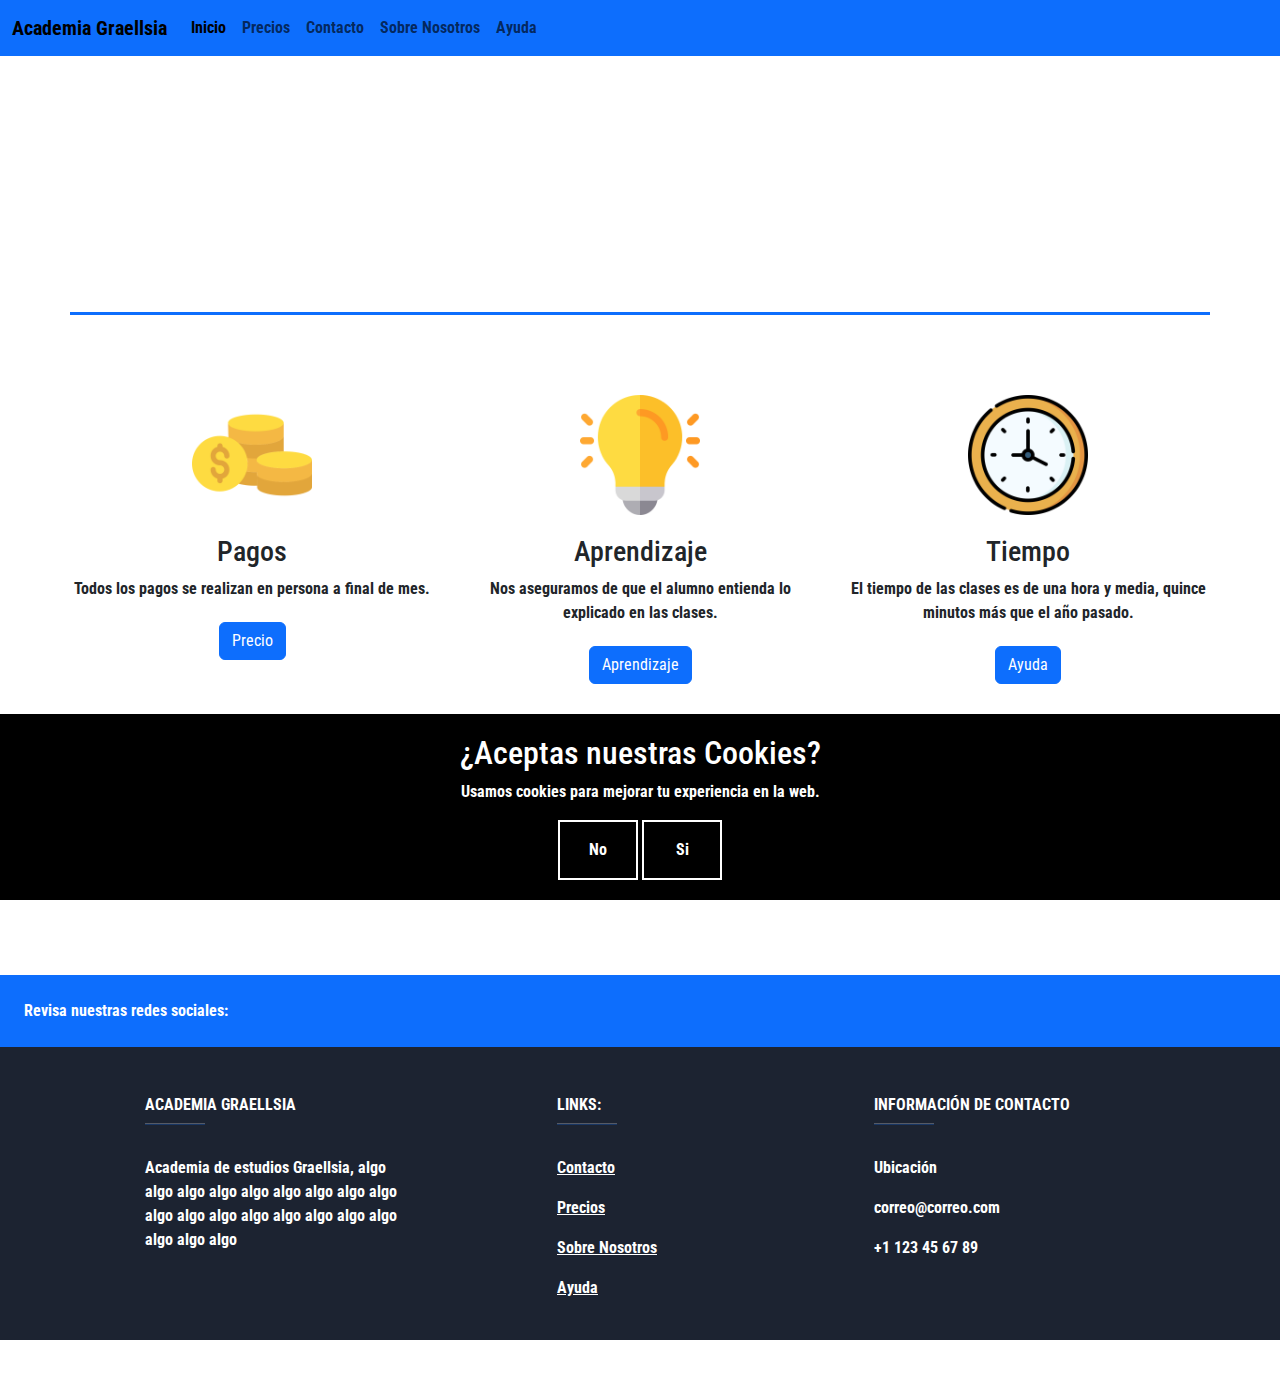
<file: index.html>
<!DOCTYPE html>
<html lang="en">

<head>
  <meta charset="UTF-8">
  <meta http-equiv="X-UA-Compatible" content="IE=edge">
  <meta name="viewport" content="width=device-width, initial-scale=1.0">
  <title>Academia Graellsia | Inicio</title>
  <link rel="stylesheet" href="https://cdn.jsdelivr.net/npm/bootstrap@5.2.0-beta1/dist/css/bootstrap.min.css">
  <link rel="stylesheet" href="css/index.css">
</head>

<body>

  <nav class="navbar navbar-expand-lg bg-primary">
    <div class="container-fluid">
      <a class="navbar-brand" href="index.html">Academia Graellsia</a>
      <button class="navbar-toggler" type="button" data-bs-toggle="collapse" data-bs-target="#navbarNav"
        aria-controls="navbarNav" aria-expanded="false" aria-label="Toggle navigation">
        <span class="navbar-toggler-icon"></span>
      </button>
      <div class="collapse navbar-collapse" id="navbarNav">
        <ul class="navbar-nav">
          <li class="nav-item">
            <a class="nav-link active text-center" aria-current="page" href="index.html">Inicio</a>
          </li>
          <li class="nav-item">
            <a class="nav-link text-center" href="precios.html">Precios</a>
          </li>
          <li class="nav-item">
            <a class="nav-link text-center" href="contacto.html">Contacto</a>
          </li>
          <li class="nav-item">
            <a class="nav-link text-center" href="sobre-nosotros.html">Sobre Nosotros</a>
          </li>
          <li class="nav-item">
            <a class="nav-link text-center" href="ayuda.html">Ayuda</a>
          </li>
        </ul>
      </div>
    </div>
  </nav>

  <center>
    <div class="container d-flex mt-100 contenedor-iconos align-items-center">
      <div class="row justify-content-center text-center column-icons">
        <div class="col column-icons">
          <img src="img/dollar.png" height="120px" alt="dollar png">
          <h3>Pagos</h3>
          <p>Todos los pagos se realizan en persona a final de mes.</p>
          <a href="precios.html"><button class="btn btn-primary buttons-icons">Precio</button></a>
        </div>
        <div class="col column-icons">
          <img src="img/bulb.png" height="120px" alt="bulb png">
          <h3>Aprendizaje</h3>
          <p>Nos aseguramos de que el alumno entienda lo explicado en las clases.</p>
          <a href="sobre-nosotros.html"><button class="btn btn-primary buttons-icons">Aprendizaje</button></a>
        </div>
        <div class="col column-icons">
          <img src="img/clock.png" height="120px" alt="clock png">
          <h3>Tiempo</h3>
          <p>El tiempo de las clases es de una hora y media, quince minutos más que el año pasado.</p>
          <a href="ayuda.html"><button class="btn btn-primary buttons-icons">Ayuda</button></a>
        </div>
      </div>
    </div>
  </center> <br> <br> <br> <br> <br>

  <section class="cookies">
    <h2 class="cookies__titulo">¿Aceptas nuestras Cookies?</h2>
    <p class="cookies__texto">Usamos cookies para mejorar tu experiencia en la web.</p>
    <div class="cookies__botones">
      <button class="cookies__boton cookies__boton--no">No</button>
      <button class="cookies__boton cookies__boton--si">Si</button>
    </div>
  </section>

  <div id="nuevosScripts"></div>

  <div class="container-fluid p-0 my-5" style="width: 100%; height: 420px; position: relative;">
    <!-- Footer init -->
    <footer class="text-center text-lg-start text-white"
      style="background-color: #1c2331; position: absolute; bottom: 0; right: 0; left: 0;">
      <section class="d-flex justify-content-between p-4" style="background-color: #0d6efd">
        <div class="me-5">
          <span>Revisa nuestras redes sociales:</span>
        </div>
      </section>
      <section class="">
        <div class="container text-center text-md-start mt-5">
          <div class="row mt-3">
            <div class="col-md-3 col-lg-4 col-xl-3 mx-auto mb-4">
              <h6 class="text-uppercase fw-bold">Academia Graellsia</h6>
              <hr class="mb-4 mt-0 d-inline-block mx-auto"
                style="width: 60px; background-color: #0d6efd; height: 2px" />
              <p>
                Academia de estudios Graellsia, algo algo algo algo algo algo algo algo algo algo algo algo algo algo
                algo algo algo algo algo algo
              </p>
            </div>
            <div class="col-md-3 col-lg-2 col-xl-2 mx-auto mb-4">
              <h6 class="text-uppercase fw-bold">Links:</h6>
              <hr class="mb-4 mt-0 d-inline-block mx-auto"
                style="width: 60px; background-color: #0d6efd; height: 2px" />
              <p>
                <a href="contacto.html" class="text-white">Contacto</a>
              </p>
              <p>
                <a href="precios.html" class="text-white">Precios</a>
              </p>
              <p>
                <a href="sobre-nosotros.html" class="text-white">Sobre Nosotros</a>
              </p>
              <p>
                <a href="ayuda.html" class="text-white">Ayuda</a>
              </p>
            </div>
            <div class="col-md-4 col-lg-3 col-xl-3 mx-auto mb-md-0 mb-4">
              <h6 class="text-uppercase fw-bold">Información de contacto</h6>
              <hr class="mb-4 mt-0 d-inline-block mx-auto"
                style="width: 60px; background-color: #0d6efd; height: 2px" />
              <p><i class="fas fa-home mr-3"></i> Ubicación</p>
              <p><i class="fas fa-envelope mr-3"></i> correo@correo.com</p>
              <p><i class="fas fa-phone mr-3"></i> +1 123 45 67 89</p>
            </div>
          </div>
        </div>
      </section>
    </footer>
    <!--Footer end-->
  </div>

  <script src="https://cdn.jsdelivr.net/npm/bootstrap@5.2.0-beta1/dist/js/bootstrap.bundle.min.js"></script>
  <link rel="stylesheet" href="https://cdnjs.cloudflare.com/ajax/libs/font-awesome/6.1.1/css/all.min.css"
    integrity="sha512-KfkfwYDsLkIlwQp6LFnl8zNdLGxu9YAA1QvwINks4PhcElQSvqcyVLLD9aMhXd13uQjoXtEKNosOWaZqXgel0g=="
    crossorigin="anonymous" referrerpolicy="no-referrer" />
  <script src="js/main.js"></script>
</body>

</html>
</file>
<file: css/index.css>
@import url('https://fonts.googleapis.com/css2?family=Kdam+Thmor+Pro&family=Koulen&family=Lato:ital,wght@0,700;1,900&family=Oswald:wght@500;600;700&family=Roboto+Condensed:wght@300;400&family=Work+Sans:wght@300&display=swap');

* {
    margin: 0;
    padding: 0;
    box-sizing: border-box;
    font-family: 'Kdam Thmor Pro', sans-serif;
    font-family: 'Koulen', cursive;
    font-family: 'Lato', sans-serif;
    font-family: 'Oswald', sans-serif;
    font-family: 'Roboto Condensed', sans-serif;
    font-weight: 700;
}

.contenedor-iconos {
    margin-top: 16rem;
    border-top: 3px solid #0d6efd;
    border-bottom: 3px solid #0d6efd;
    width: 100%;
    padding: 60px 0px;
}

.contenedor-iconos img {
    margin: 20px;
}

.buttons-icons {
    margin: 5px 0px;
}

.contenedor-footer {
    width: 100% !important;
}

/*Media queries*/

@media screen and (max-width: 768px) {
    .column-icons {
        padding: 0px 10px;
        flex-wrap: wrap;
    }
}

@media screen and (max-width: 500px) {
    .column-icons {
        padding: 0px 50px;
    }

    .contenedor-iconos {
        border: none;
        margin-top: 10px;
    }
}

/*Cookies*/

.cookies {
    position: fixed;
    bottom: 0;
    left: 0;
    right: 0;
    background: black;
    color: white;
    font-family: arial;
    text-align: center;
    padding: 20px;
}

.cookies__boton {
    background: initial;
    border: 2px solid white;
    padding: 1rem;
    font-size: 1rem;
    color: white;
    width: 5rem;
    text-align: center;
}
</file>
